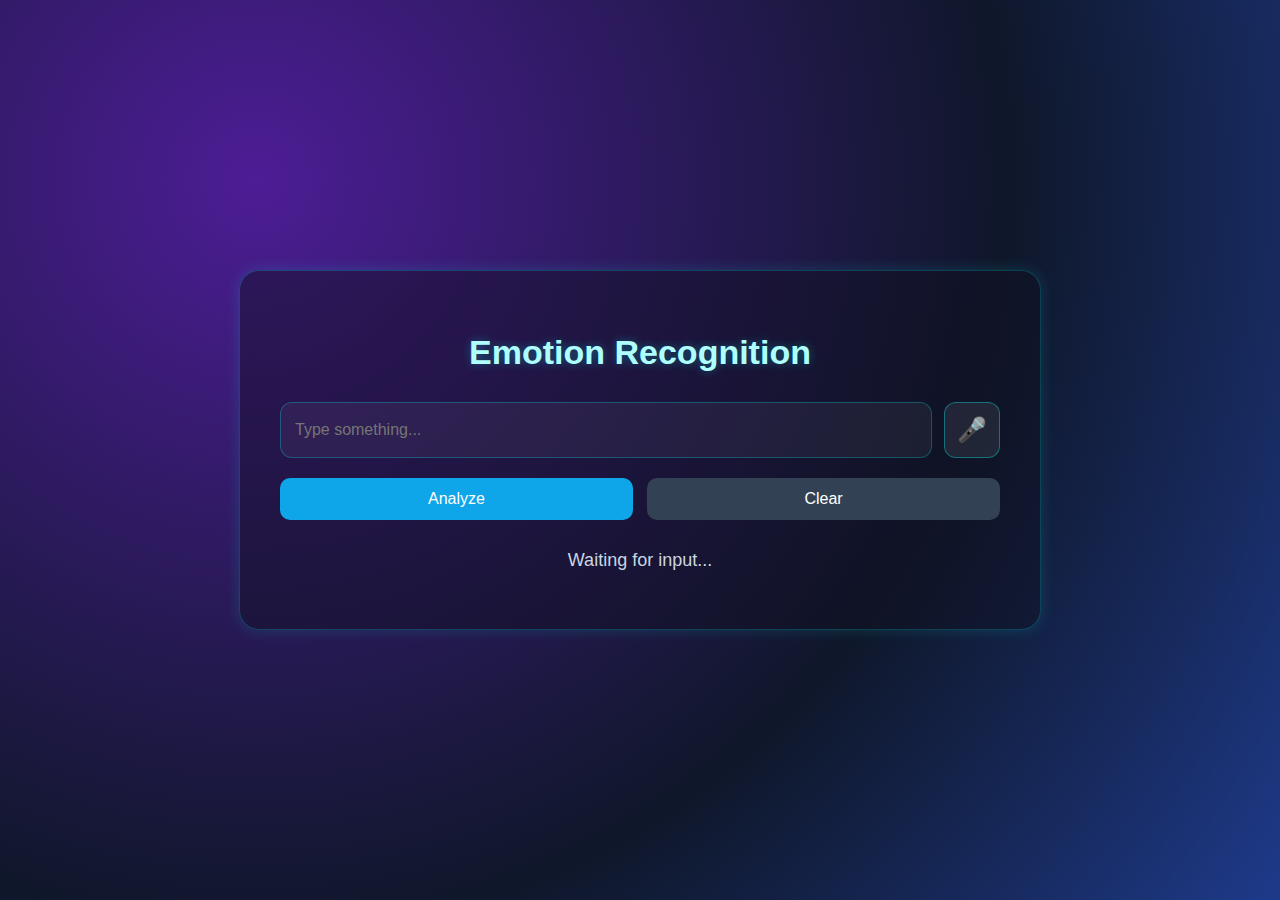
<file: index.html>
<!DOCTYPE html>
<html lang="en">
<head>
    <meta charset="UTF-8">
    <meta name="viewport" content="width=device-width, initial-scale=1.0">
    <title>Emotion Recognition</title>
    
    <link rel="stylesheet" href="/static/style.css">
</head>
<body>

<div class="container">
    <h1>Emotion Recognition</h1>

    <div class="input-row">
        <input id="sentence" placeholder="Type something...">
        <button id="micBtn" class="mic-btn">🎤</button>
    </div>

    <div class="btn-row">
        <button id="analyzeBtn" class="btn primary">Analyze</button>
        <button id="clearBtn" class="btn secondary">Clear</button>
    </div>

    <div id="predList" class="pred-list">
        <p class="hint">Waiting for input...</p>
    </div>
</div>

<div id="loadingOverlay" class="overlay hidden">
    <div class="loader">Processing...</div>
</div>

<script src="/static/app.js"></script>

</body>
</html>
</file>
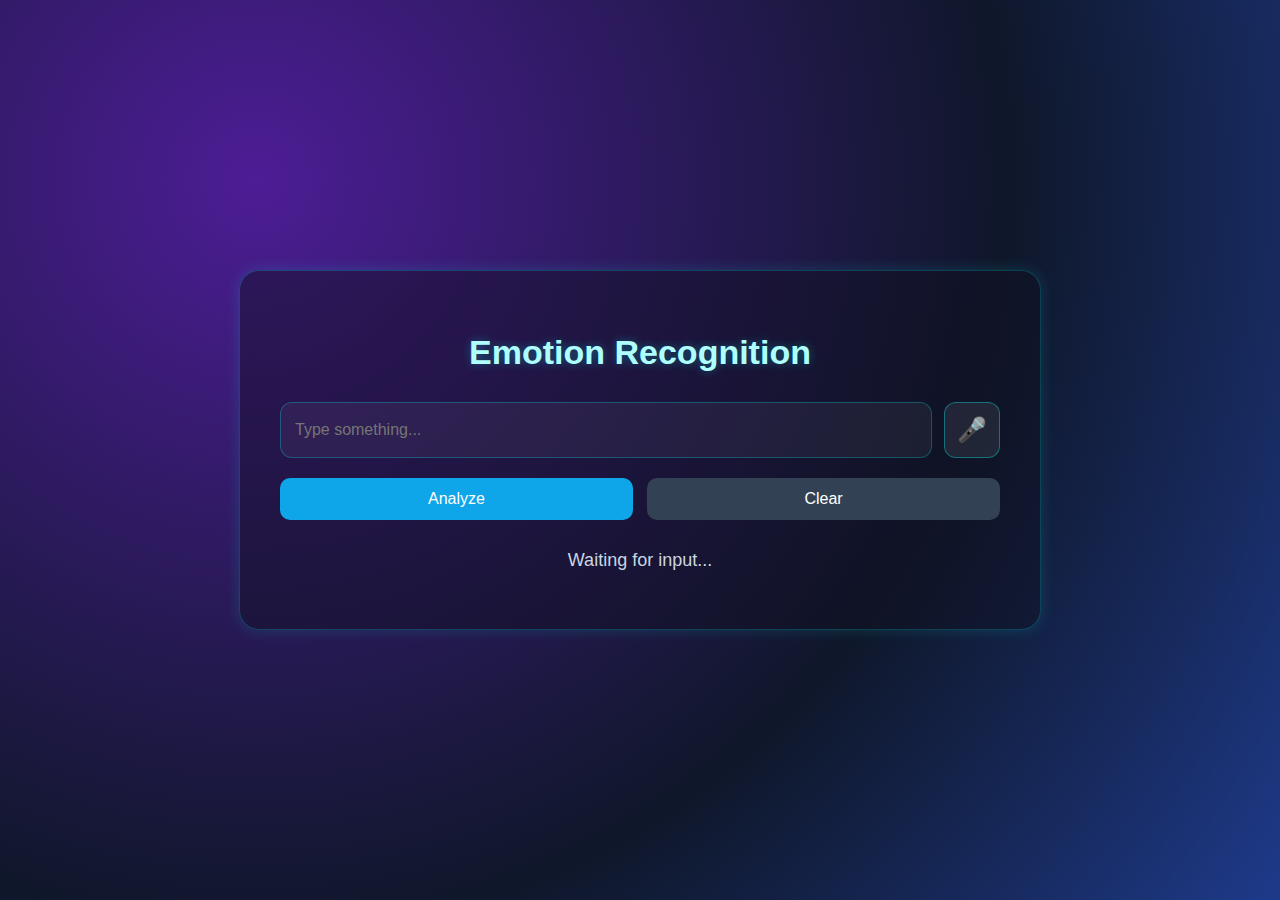
<file: templates/index.html>
<!DOCTYPE html>
<html lang="en">
<head>
    <meta charset="UTF-8">
    <meta name="viewport" content="width=device-width, initial-scale=1.0">
    <title>Emotion Recognition</title>
    
    <link rel="stylesheet" href="/static/style.css">
</head>
<body>

<div class="container">
    <h1>Emotion Recognition</h1>

    <div class="input-row">
        <input id="sentence" placeholder="Type something...">
        <button id="micBtn" class="mic-btn">🎤</button>
    </div>

    <div class="btn-row">
        <button id="analyzeBtn" class="btn primary">Analyze</button>
        <button id="clearBtn" class="btn secondary">Clear</button>
    </div>

    <div id="predList" class="pred-list">
        <p class="hint">Waiting for input...</p>
    </div>
</div>

<div id="loadingOverlay" class="overlay hidden">
    <div class="loader">Processing...</div>
</div>

<script src="/static/app.js"></script>

</body>
</html>
</file>
<file: static/style.css>
/* ============================
   BACKGROUND
============================ */
body {
    margin: 0;
    padding: 0;
    height: 100vh;
    background: radial-gradient(circle at 20% 20%, #4c1d95, #0f172a 60%, #1e3a8a);
    font-family: Poppins, sans-serif;
    display: flex;
    justify-content: center;
    align-items: center;
    color: #fff;
}

/* ============================
   CONTAINER CARD
============================ */
.container {
    width: 720px;
    padding: 40px;
    border-radius: 20px;
    background: rgba(15, 15, 30, 0.45);
    border: 1px solid rgba(0,255,255,0.20);
    box-shadow: 0 0 15px rgba(0,255,255,0.15);
}

/* Title */
h1 {
    text-align: center;
    font-size: 34px;
    color: #afffff;
    margin-bottom: 30px;
    text-shadow: 0 0 10px rgba(0,255,255,0.3);
}

/* ============================
   INPUT + MIC
============================ */
.input-row {
    display: flex;
    gap: 12px;
}

input {
    flex: 1;
    padding: 14px;
    border-radius: 12px;
    border: 1.5px solid rgba(0,255,255,0.25);
    background: rgba(255,255,255,0.05);
    color: white;
    font-size: 16px;
    outline: none;
}

/* ============================
   MIC BUTTON ANIMATION
============================ */
.mic-btn {
    width: 56px;
    height: 56px;
    border-radius: 12px;
    border: 1.5px solid rgba(0,255,255,0.35);
    background: rgba(255,255,255,0.08);
    cursor: pointer;
    font-size: 24px;
    color: #a5f3fc;
    display: flex;
    justify-content: center;
    align-items: center;
    transition: 0.25s ease;
}

/* 🔵 Soft idle pulse */
.mic-btn.idle {
    animation: idlePulse 2s infinite ease-in-out;
}

@keyframes idlePulse {
    0% { box-shadow: 0 0 4px rgba(0,255,255,0.20); }
    50% { box-shadow: 0 0 10px rgba(0,255,255,0.40); }
    100% { box-shadow: 0 0 4px rgba(0,255,255,0.20); }
}

/* 🔴 Stronger red pulse when recording */
.mic-btn.recording {
    background: rgba(255,0,95,0.25);
    border-color: #ff005f;
    color: #ff99cc;
    animation: recordingPulse 0.9s infinite ease-in-out;
}

@keyframes recordingPulse {
    0% { box-shadow: 0 0 6px rgba(255,0,95,0.35); }
    50% { box-shadow: 0 0 16px rgba(255,0,95,0.75); }
    100% { box-shadow: 0 0 6px rgba(255,0,95,0.35); }
}

/* ============================
   BUTTONS
============================ */
.btn-row {
    margin-top: 20px;
    display: flex;
    gap: 14px;
}

.btn {
    flex: 1;
    padding: 12px;
    border-radius: 10px;
    cursor: pointer;
    border: none;
    font-size: 16px;
}

.primary {
    background: #0ea5e9;
    color: white;
}

.secondary {
    background: #334155;
    color: white;
}

/* ============================
   EMOTION RESULT LIST
============================ */
.pred-list {
    margin-top: 30px;
    font-size: 18px;
}

.pred-item {
    background: rgba(255,255,255,0.05);
    padding: 12px;
    border-radius: 10px;
    margin-bottom: 12px;
    border: 1px solid rgba(0,255,255,0.25);
}

.pred-left {
    display: flex;
    justify-content: space-between;
}

/* NEON emotion level bar */
.bar-wrap {
    margin-top: 8px;
    background: rgba(255,255,255,0.12);
    height: 10px;
    border-radius: 8px;
}

.bar {
    height: 100%;
    width: 0%;
    border-radius: 8px;
    background: #00eaff;        /* 🌟 Solid neon blue */
    transition: width 0.7s ease-out;
}

/* Hint text */
.hint {
    text-align: center;
    color: #cbd5e1;
}

/* ============================
   LOADING OVERLAY
============================ */
.overlay {
    position: fixed;
    inset: 0;
    background: rgba(0,0,0,0.55);
    display: flex;
    justify-content: center;
    align-items: center;
    color: #a5f3fc;
    font-size: 22px;
}

.hidden {
    display: none !important;
}
</file>
